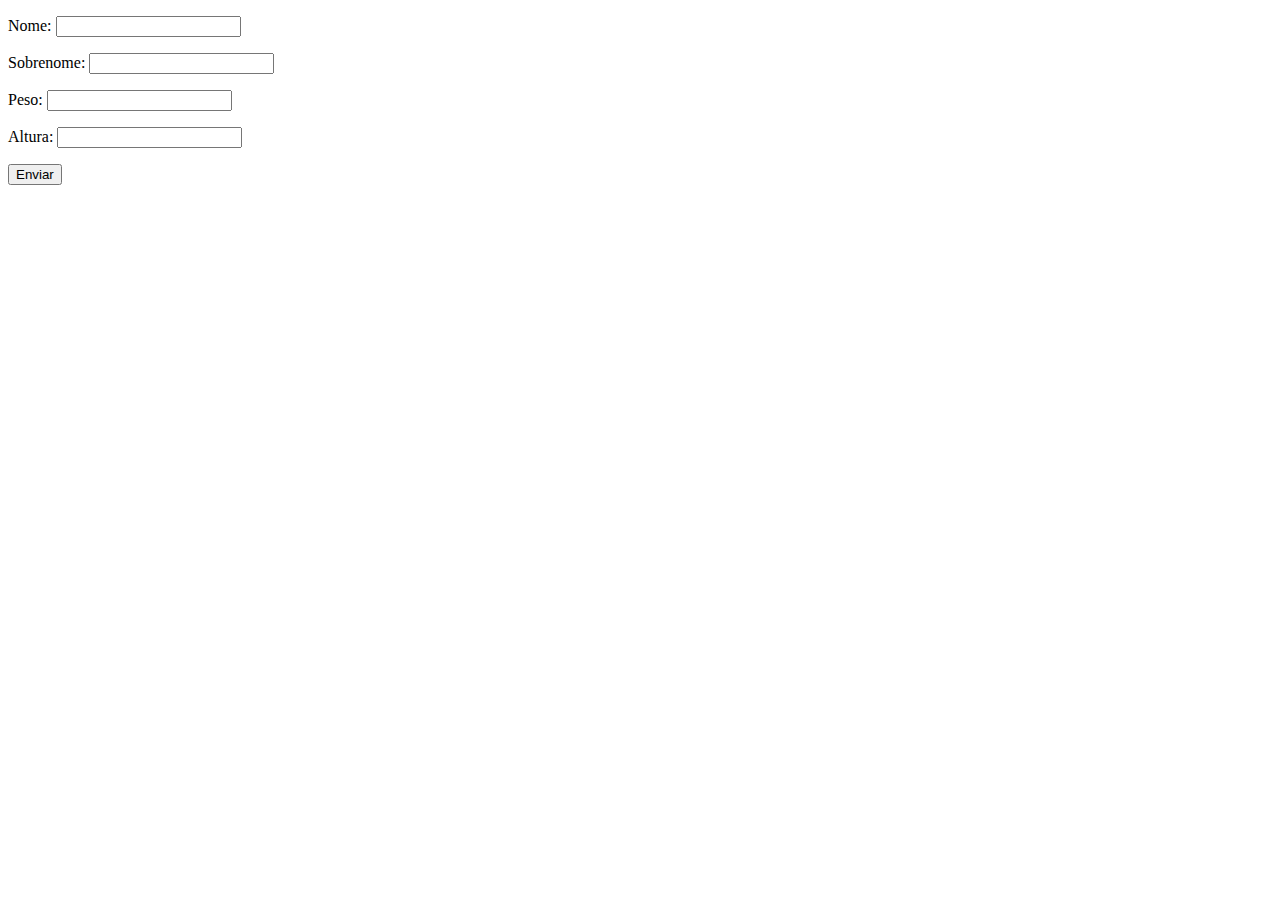
<file: form.html>
<!DOCTYPE html>
<html lang="pt-BR">

<head>
    <meta charset="UTF-8">
    <meta name="viewport" content="width=device-width, initial-scale=1.0">
    <title>Formulário</title>
</head>

<body>
    <form class="form" method="get">
        <p><label>Nome:</label>
            <input type="text" class="nome">
        </p>
        <p>
            <label>Sobrenome:</label>
            <input type="text" class="sobrenome">
        </p>
        <p>
            <label>Peso:</label>
            <input type="text" class="peso">
        </p>
        <p>
            <label>Altura:</label>
            <input type="text" class="altura">
        </p>
        <button>Enviar</button>
    </form>
    <div class="resultado"></div>
    <script src="formulario.js"></script>
</body>

</html>
</file>
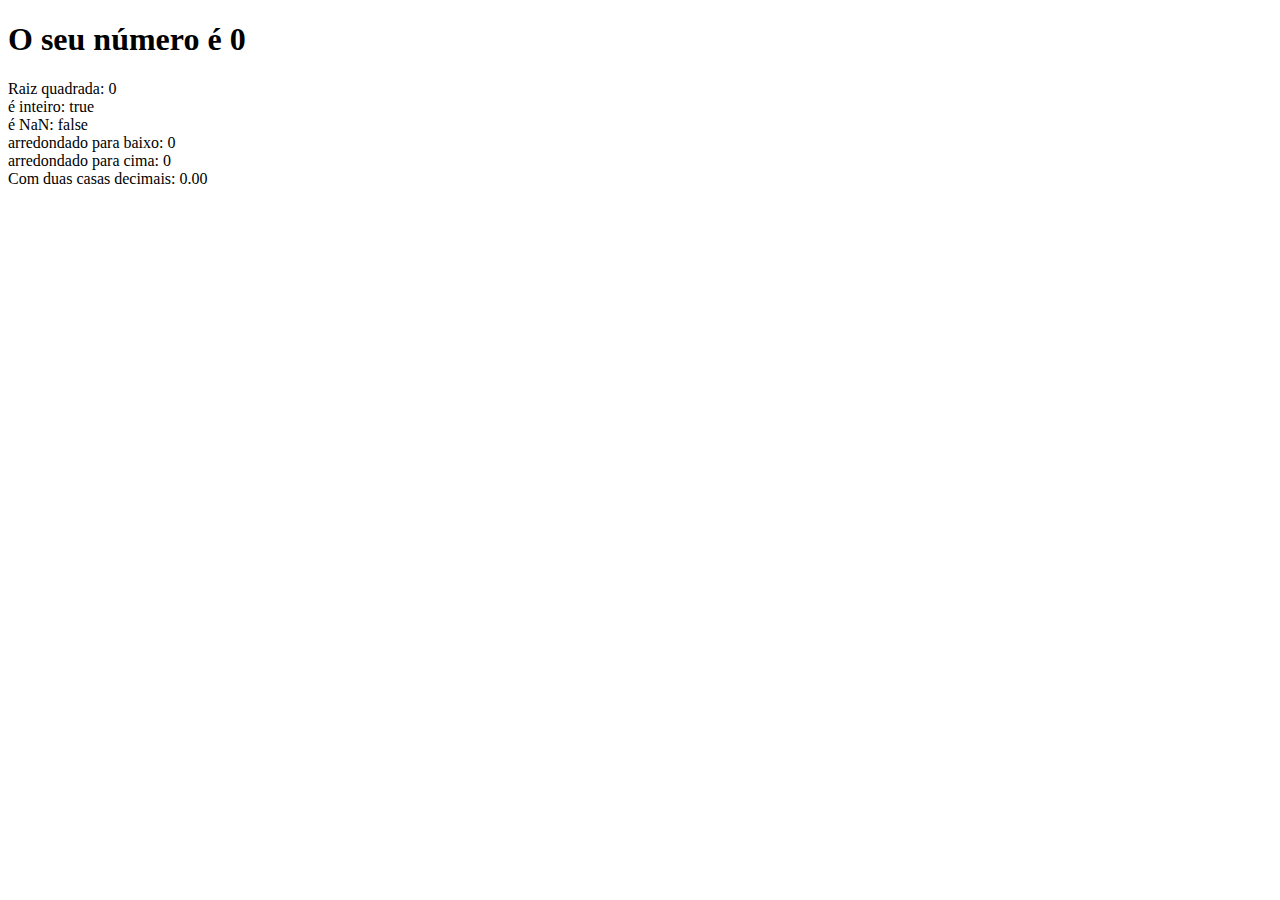
<file: numeros.html>
<!DOCTYPE html>
<html lang="pt-BR">
<head>
    <meta charset="UTF-8">
    <meta name="viewport" content="width=device-width, initial-scale=1.0">
    <title>Números</title>
</head>
<body>
    <section>
        <h1>O seu número é <span id="numero-titulo">0</span></h1>
        <div id="texto"></div>
    </section>
    <script src="script.js"></script>
</body>
</html>
</file>
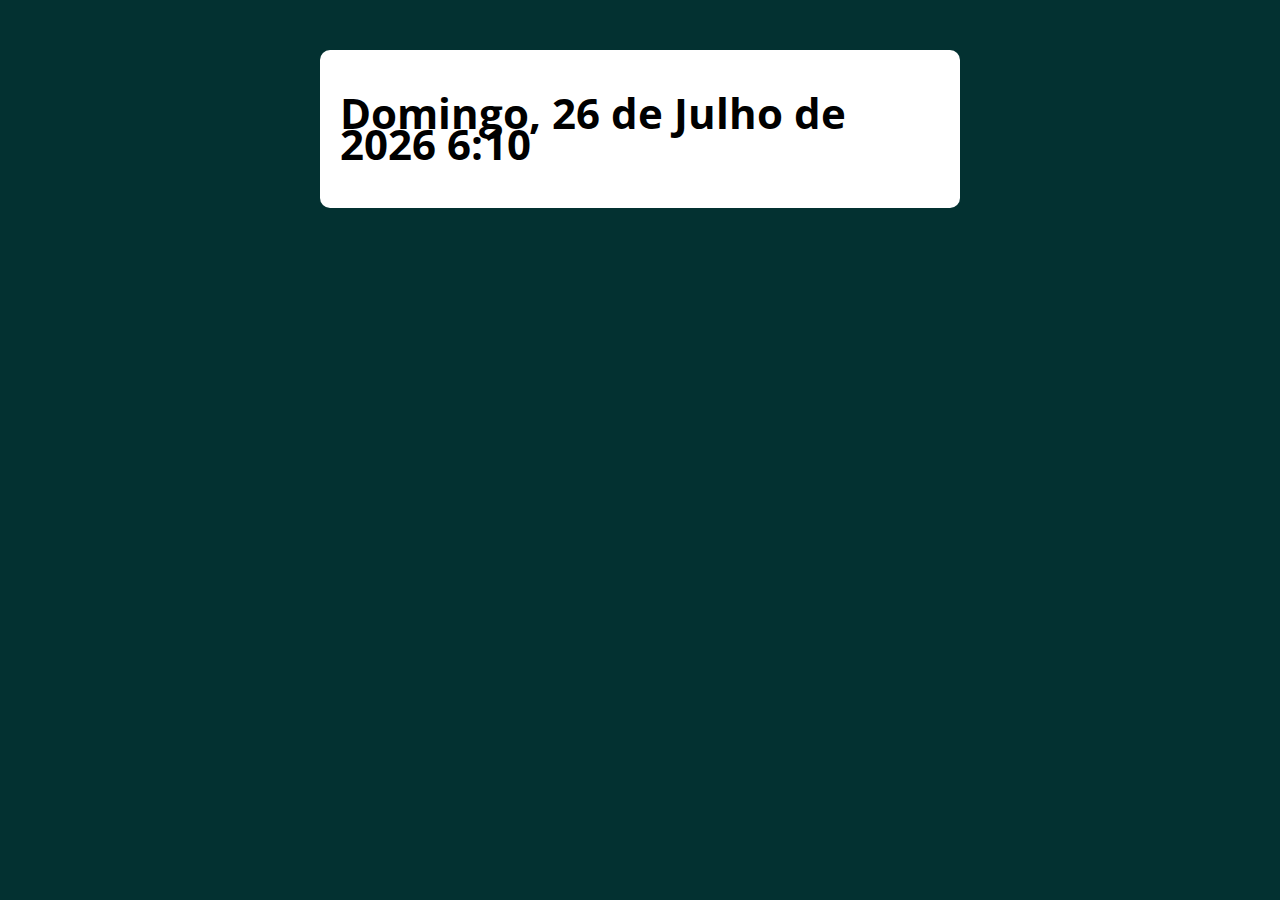
<file: exercicios/data.html>
<!DOCTYPE html>
<html lang="pt-BR">
<head>
    <meta charset="UTF-8">
    <meta name="viewport" content="width=device-width, initial-scale=1.0">
    <title>Document</title>
    <link rel="stylesheet" href="style.css">
</head>
<body>
    <section class="container">
        <h1>blá blá blá blá</h1>
    </section>
    <script src="./exercicioData.js"></script>
</body>
</html>
</file>
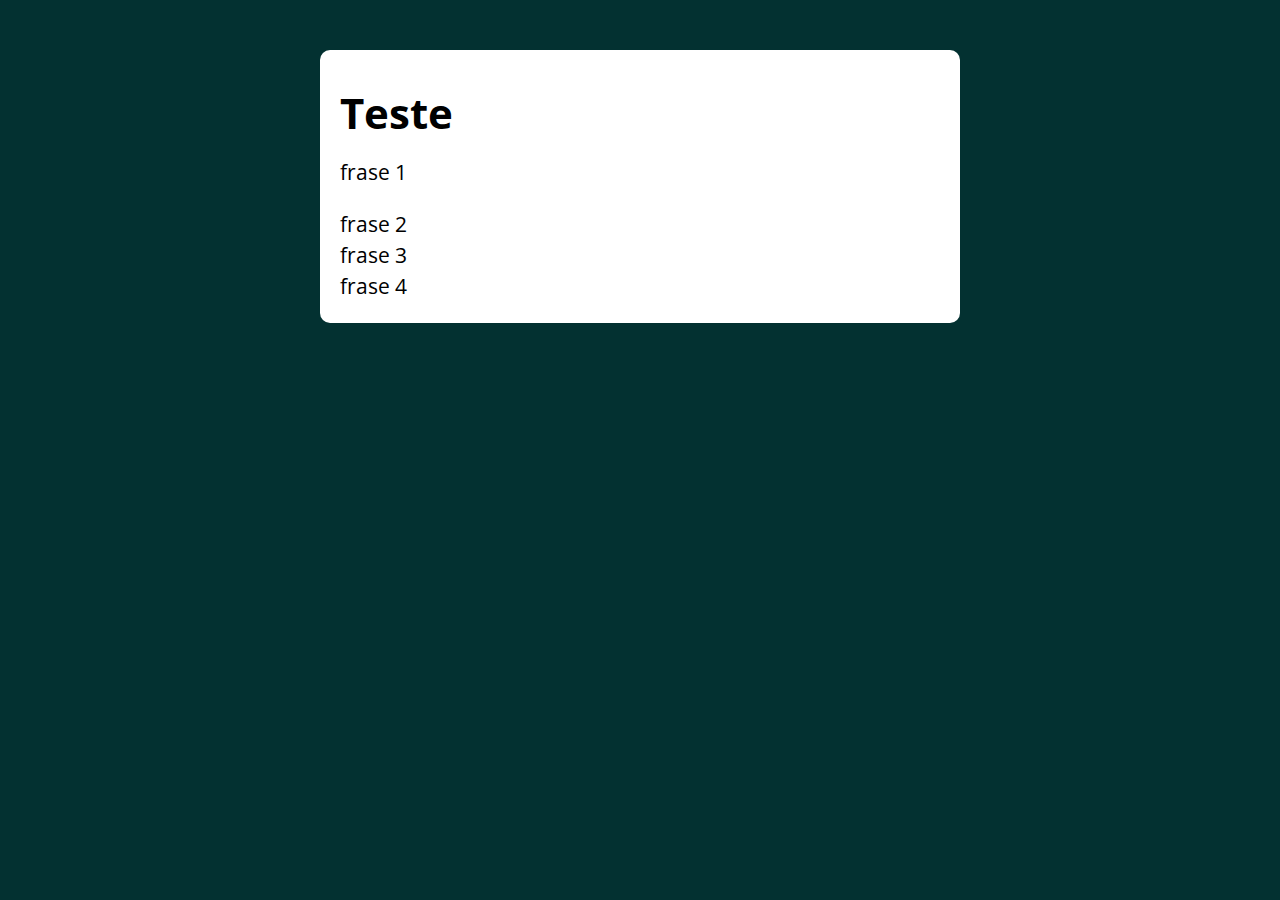
<file: exercicios/for.html>
<!DOCTYPE html>
<html lang="pt-BR">

<head>
    <meta charset="UTF-8">
    <meta name="viewport" content="width=device-width, initial-scale=1.0">
    <link rel="stylesheet" href="style.css">
    <title>Document</title>
</head>

<body>
    <section class="container">
        <h1>Teste</h1>
        <!-- Aqui -->
    </section>

    <script src="for.js"></script>
</body>

</html>
</file>
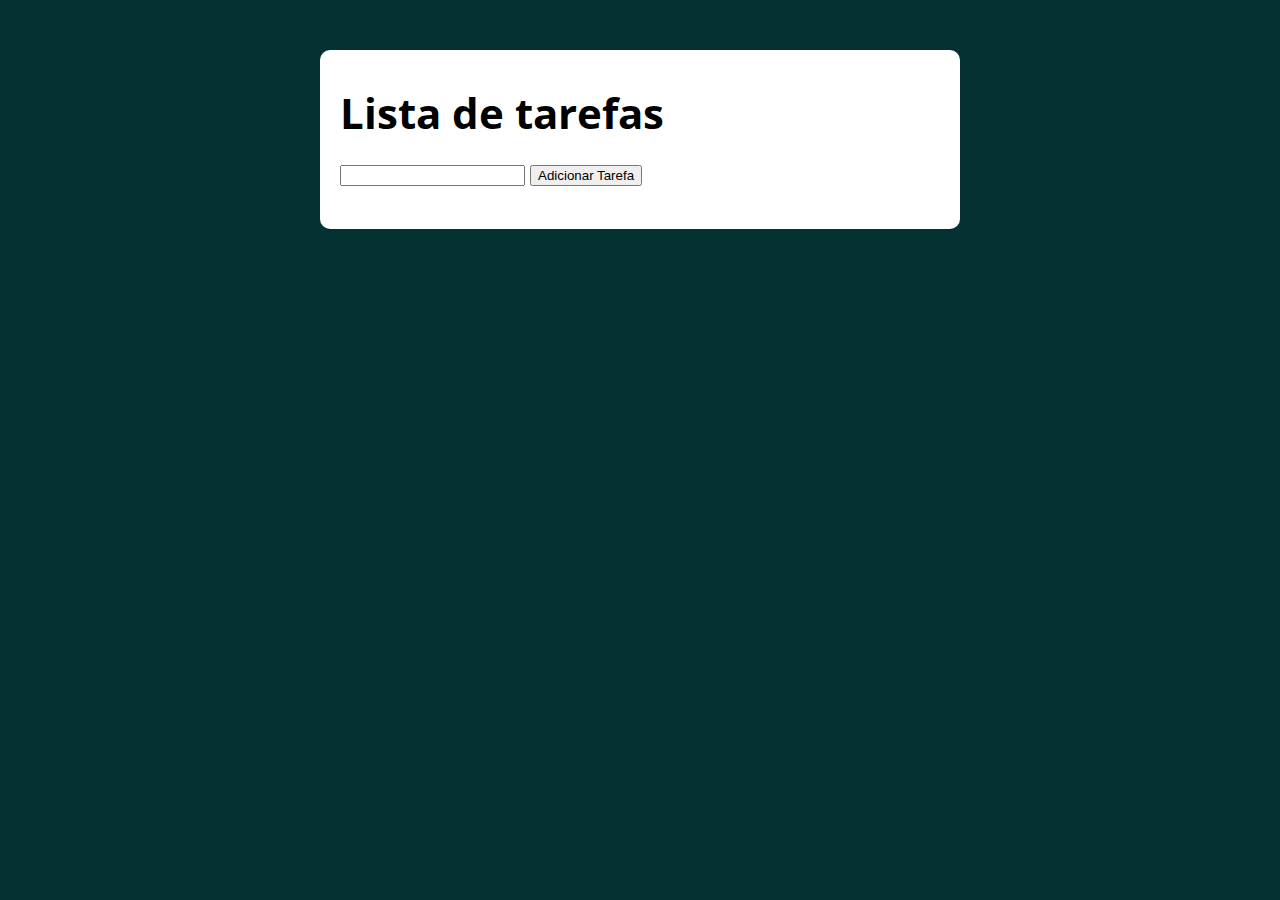
<file: exercicios/listaTarefas.html>
<!DOCTYPE html>
<html lang="pt-BR">
<head>
    <meta charset="UTF-8">
    <meta name="viewport" content="width=device-width, initial-scale=1.0">
    <title>Document</title>
    <link rel="stylesheet" href="style.css">
</head>
<body>
    <section class="container">
        <h1>Lista de tarefas</h1>
        <input id="texto">
        <button class="adicionar">Adicionar Tarefa</button>
        <p>
            <ul class="tarefas"></ul>
        </p>
    </section>
    <script src="listaTarefas.js"></script>
</body>
</html>
</file>
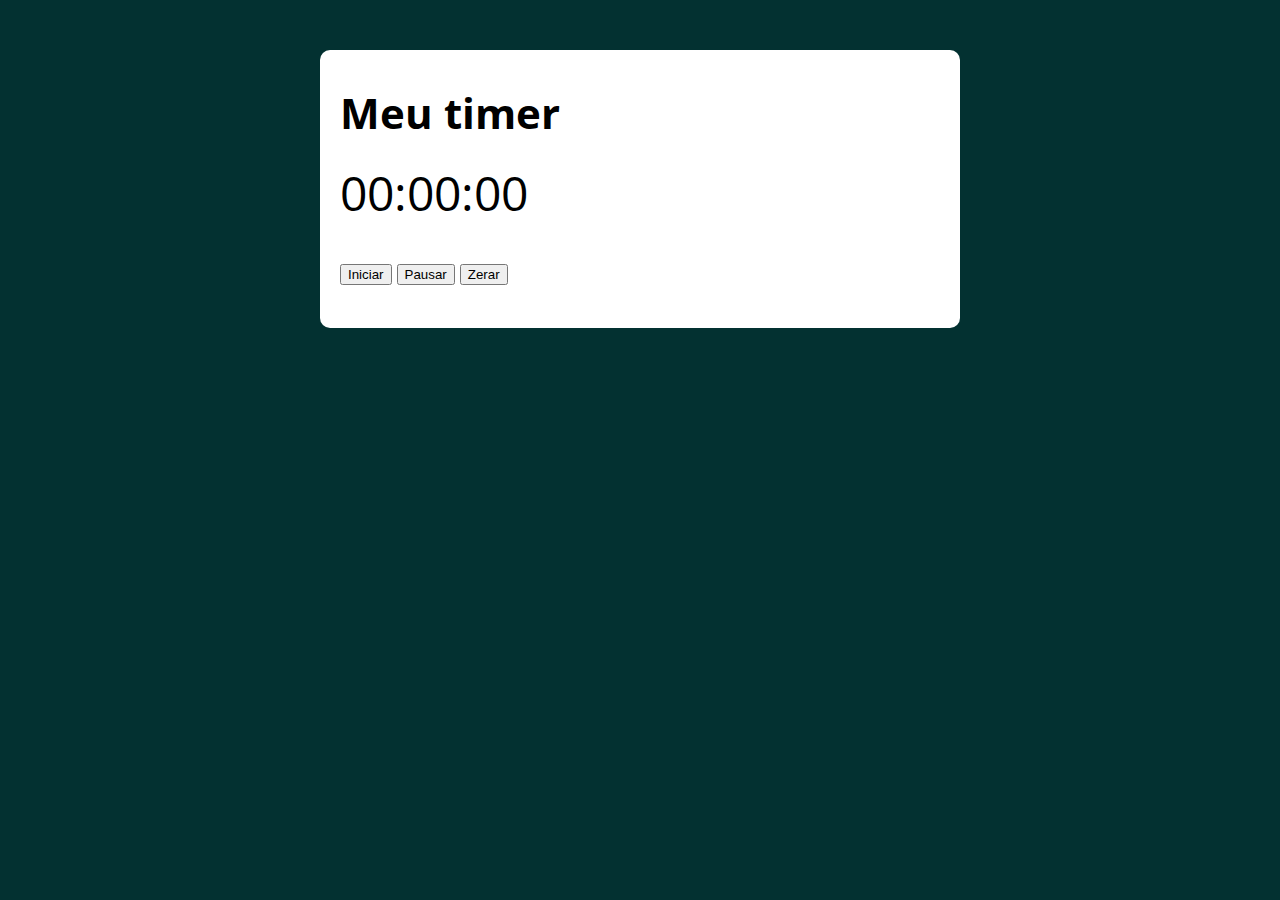
<file: exercicios/meuTimer.html>
<!DOCTYPE html>
<html lang="pt-BR">

<head>
    <meta charset="UTF-8">
    <meta name="viewport" content="width=device-width, initial-scale=1.0">
    <title>Document</title>
    <link rel="stylesheet" href="style.css">
</head>

<body>
    <section class="container">
        <h1>Meu timer</h1>
        <p class="timer">
            00:00:00
        </p>
        <p>
            <button class="iniciar">Iniciar</button>
            <button class="pausar">Pausar</button>
            <button class="zerar">Zerar</button>
        </p>
    </section>
    <script src="meuTimer.js"></script>
</body>

</html>
</file>
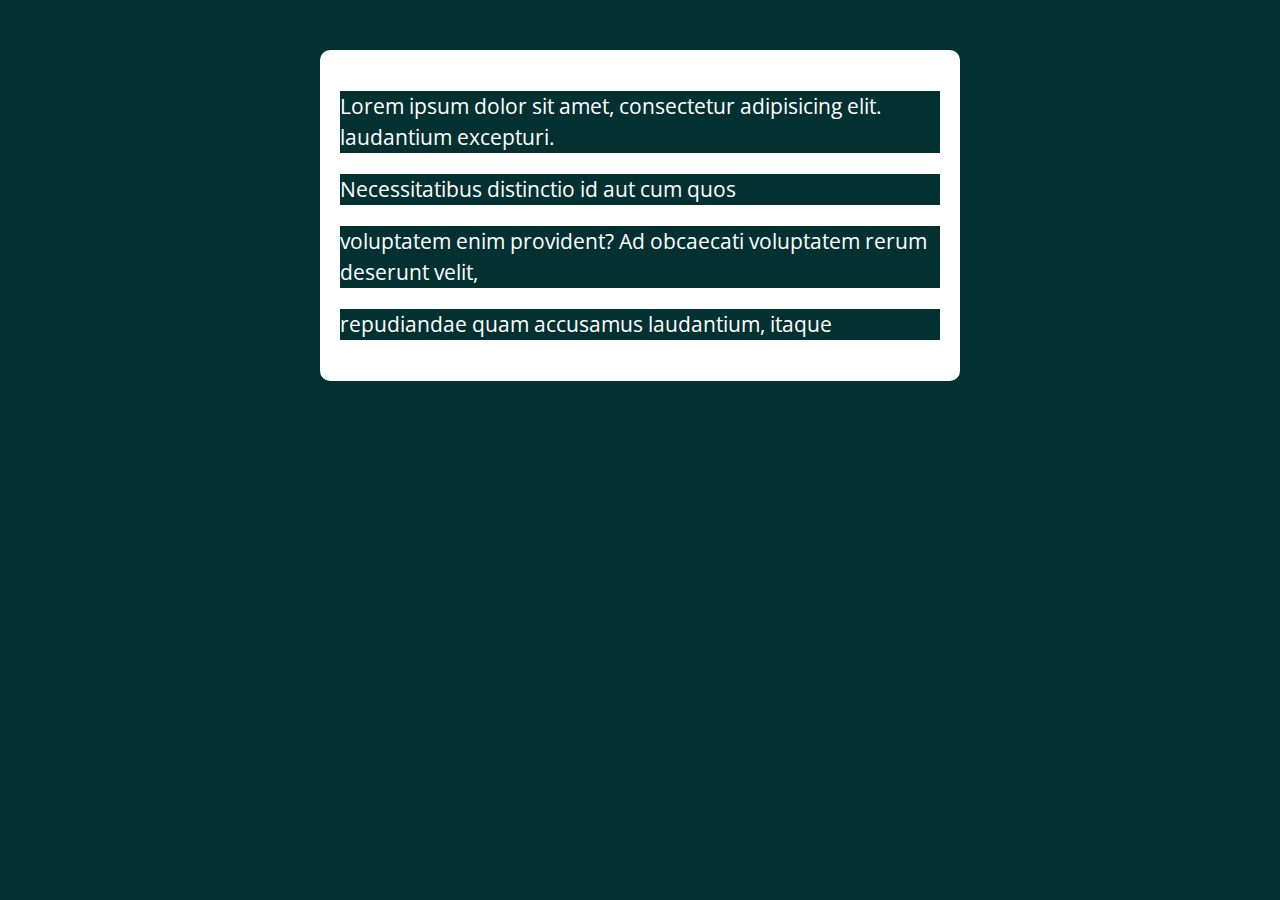
<file: exercicios/node.html>
<!DOCTYPE html>
<html lang="en">

<head>
    <meta charset="UTF-8">
    <meta name="viewport" content="width=device-width, initial-scale=1.0">
    <title>Document</title>
    <link rel="stylesheet" href="style.css">
</head>

<body>
    <section class="container">
        <div class="paragrafos">
            <p>
                Lorem ipsum dolor sit amet, consectetur adipisicing elit. laudantium excepturi.
            </p>
            <p>
                Necessitatibus distinctio id aut cum quos
            </p>
            <p>
                voluptatem enim provident? Ad obcaecati voluptatem rerum deserunt velit,
            </p>
            <p>
                repudiandae quam accusamus laudantium, itaque
            </p>
        </div>
    </section>
    <script src="node.js"></script>
</body>

</html>
</file>
<file: exercicios/style.css>
@import url('https://fonts.googleapis.com/css2?family=Open+Sans:wght@400;700&display=swap');

* {
    box-sizing: border-box;
    outline: 0;
}

body {
    margin: 0;
    padding: 0;
    font-family: 'Open sans', sans-serif;
    background-color: rgb(3, 49, 49);
    font-size: 1.3em;
    line-height: 1.5em;
}

.container {
    max-width: 640px;
    margin: 50px auto;
    background-color: white;
    padding: 20px;
    border-radius: 10px;
}

form input, form label, form button {
    display: block;
    width: 100%;
    margin-bottom: 10px;
}

form input {
    font-size: 24px;
    height: 50px;
    padding: 0.20px;
}

form button {
    border: none;
    background-color: rgb(3, 49, 49);
    font-size: 18px;
    font-weight: 700;
    height: 50px;
    cursor: pointer;
    margin-top: 30px;
}

.result {
    background-color: rgb(119, 206, 119);
}

.timer {
    font-size: 3rem;
}

.pausado {
    color: red;
}
</file>
